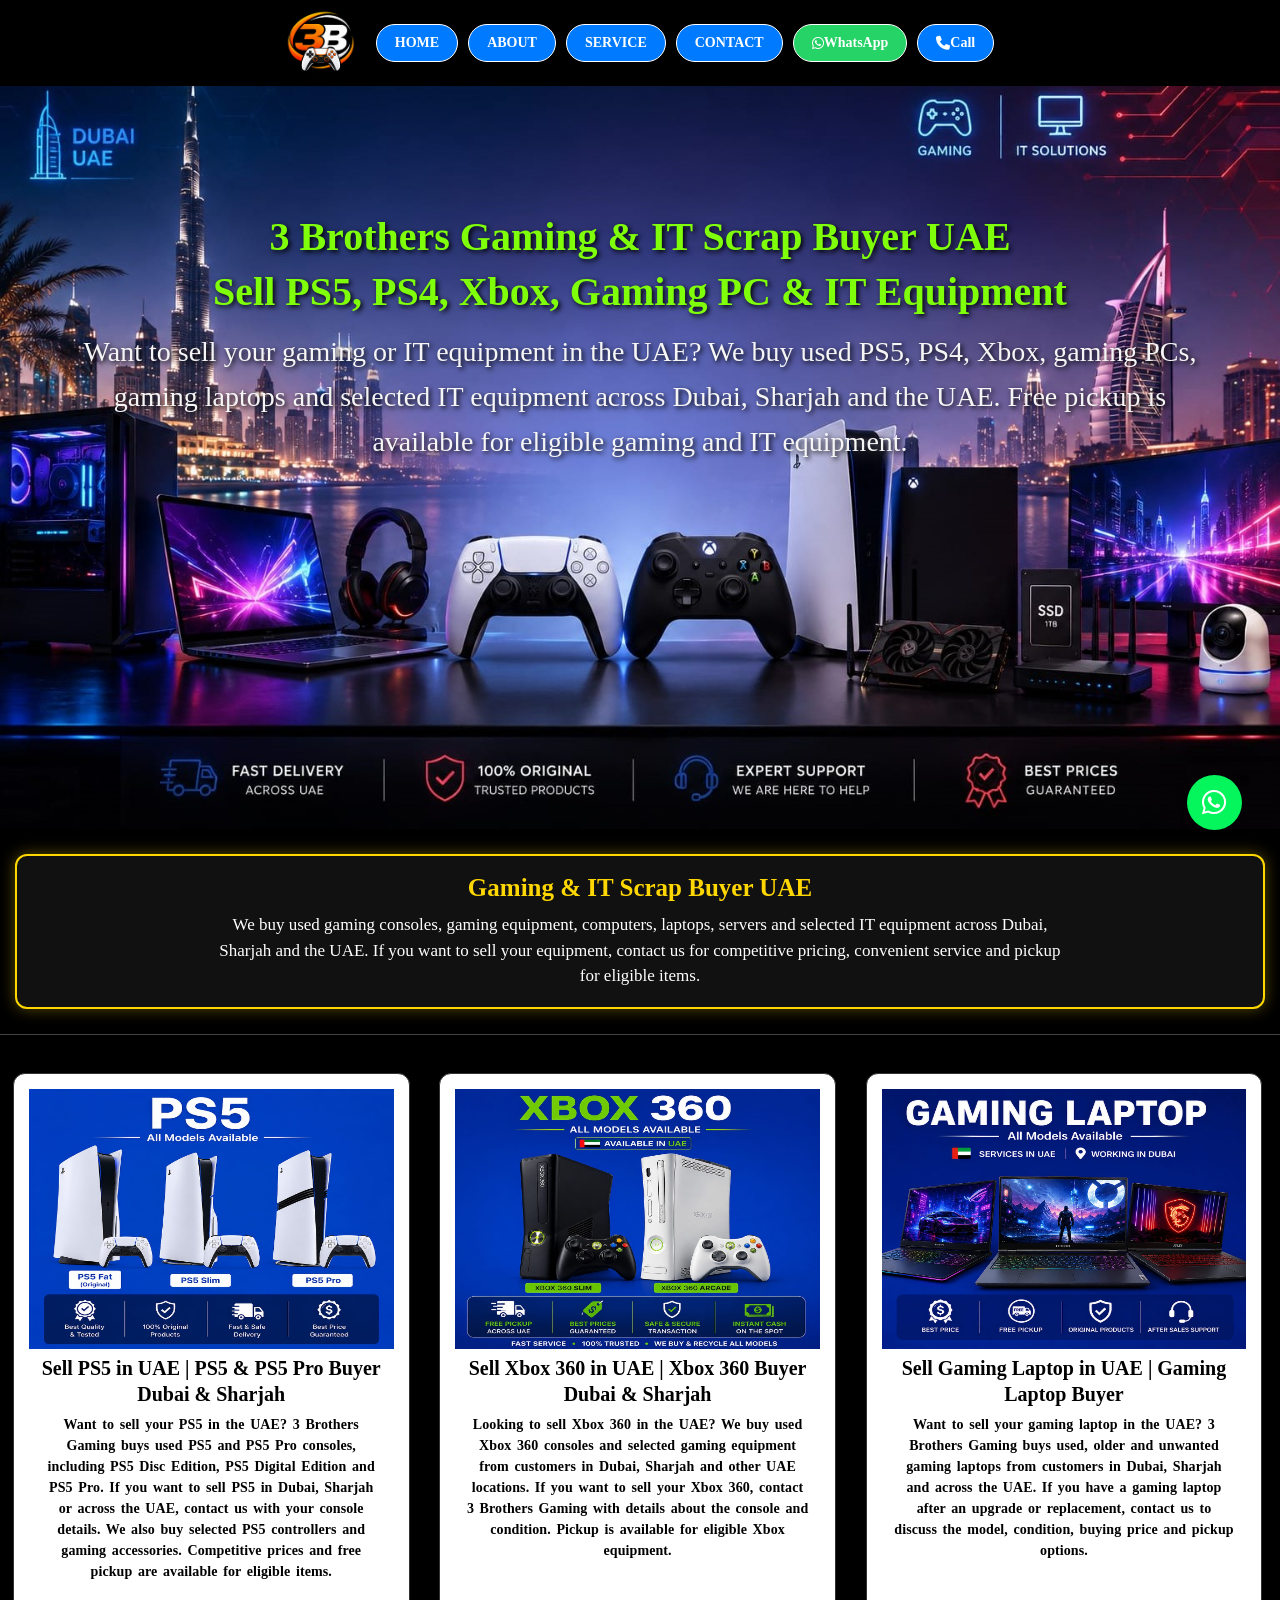
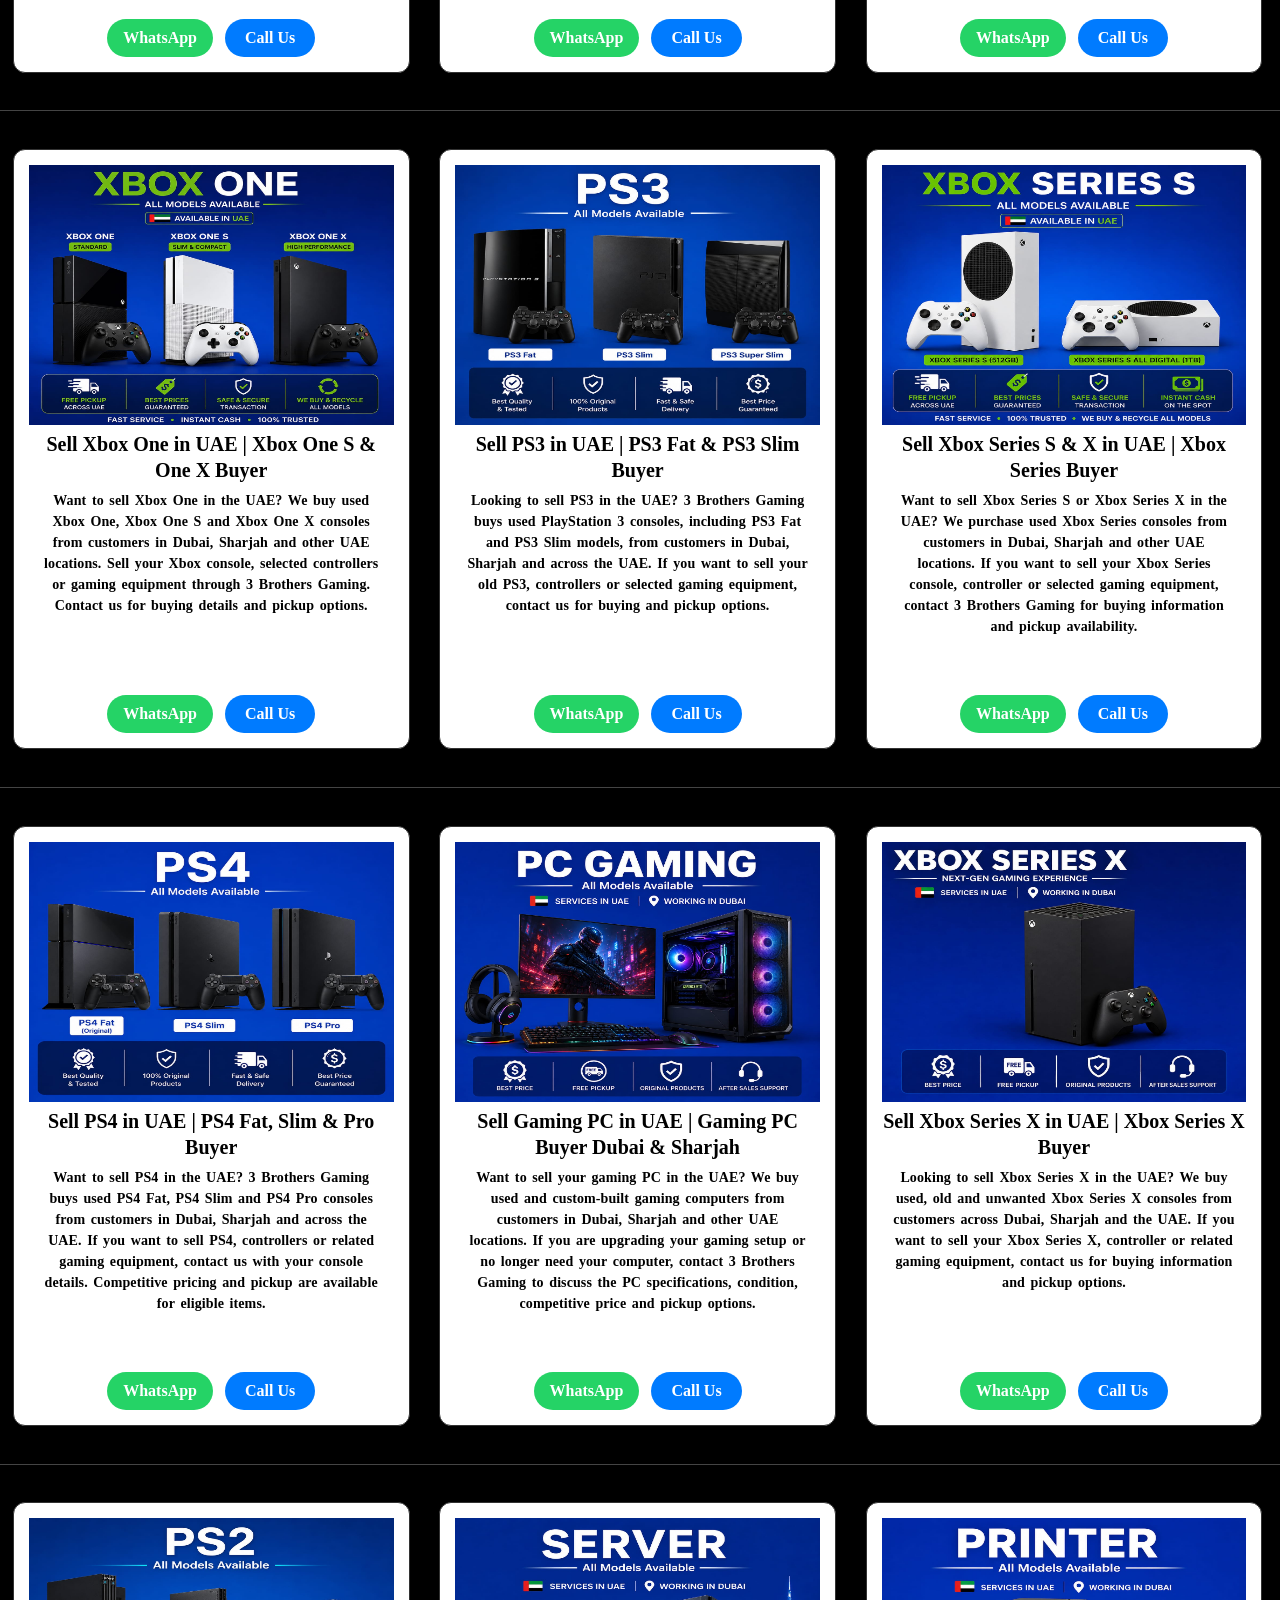
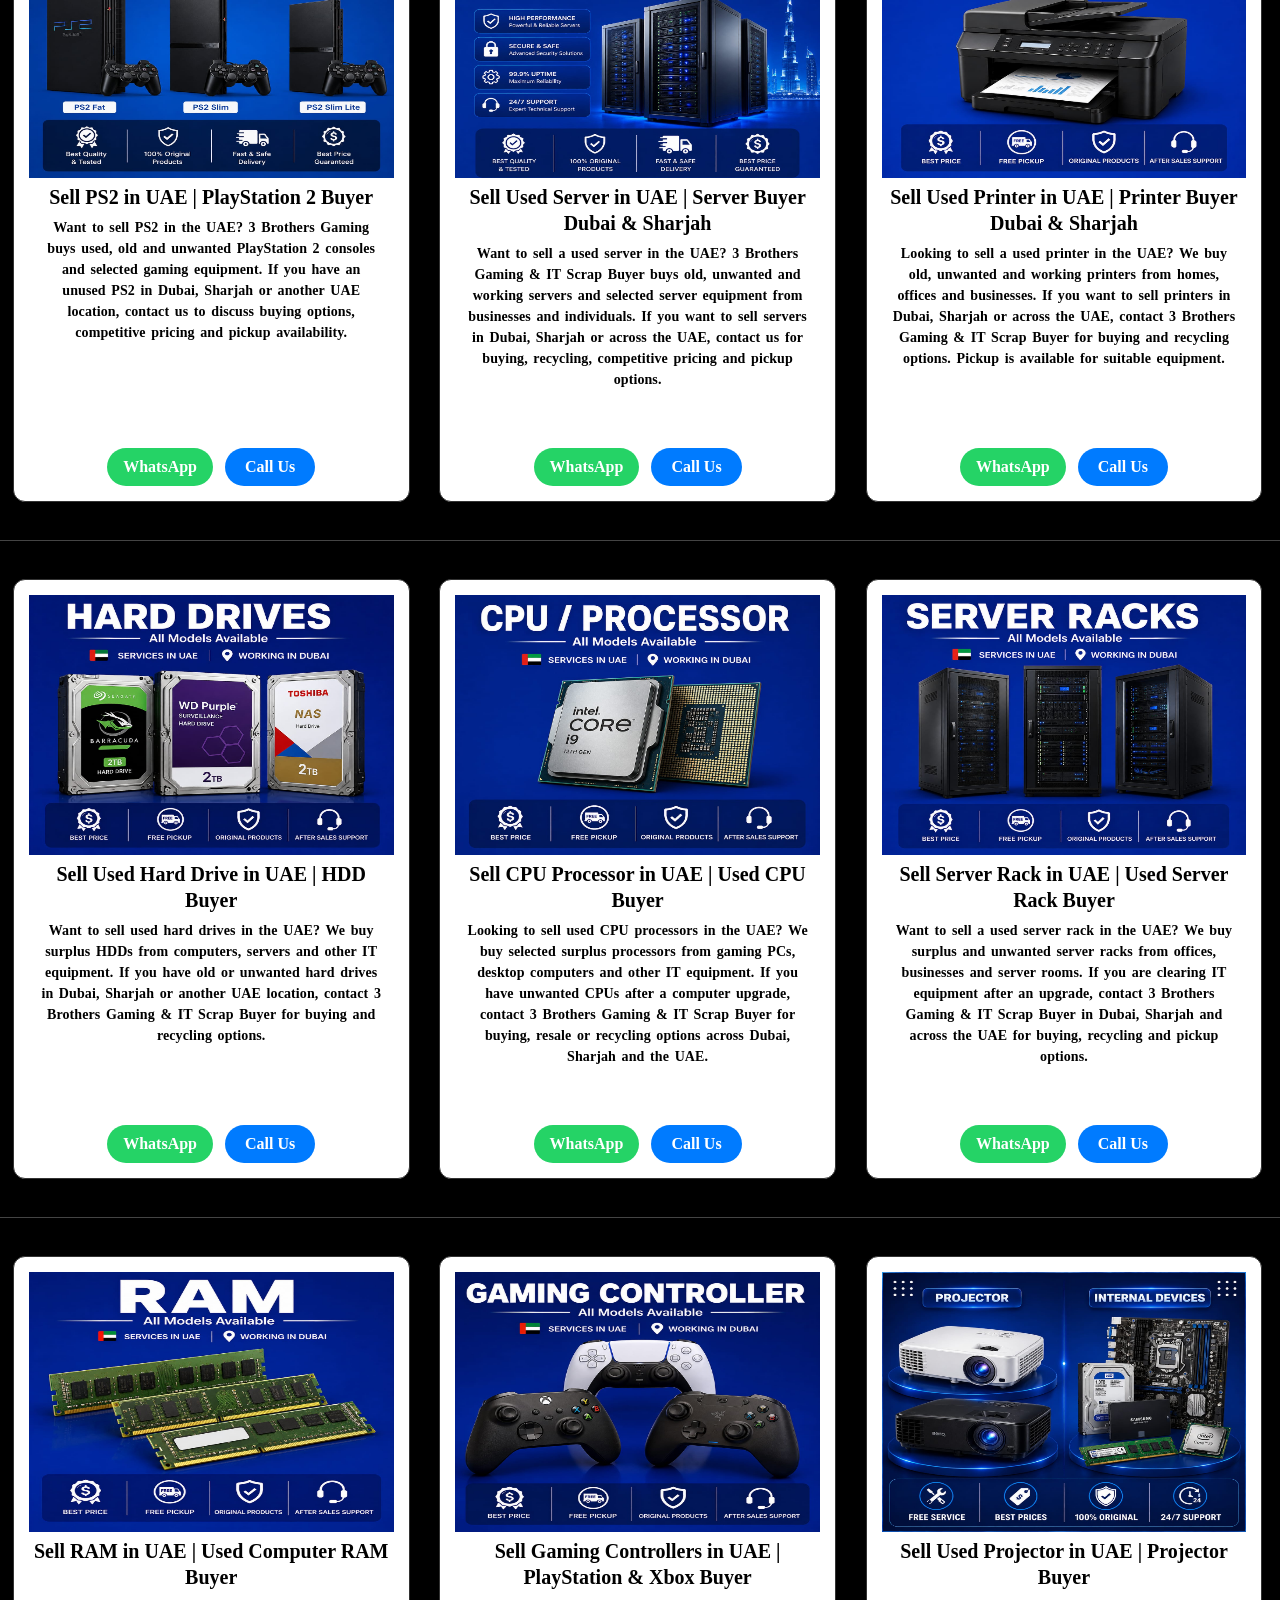
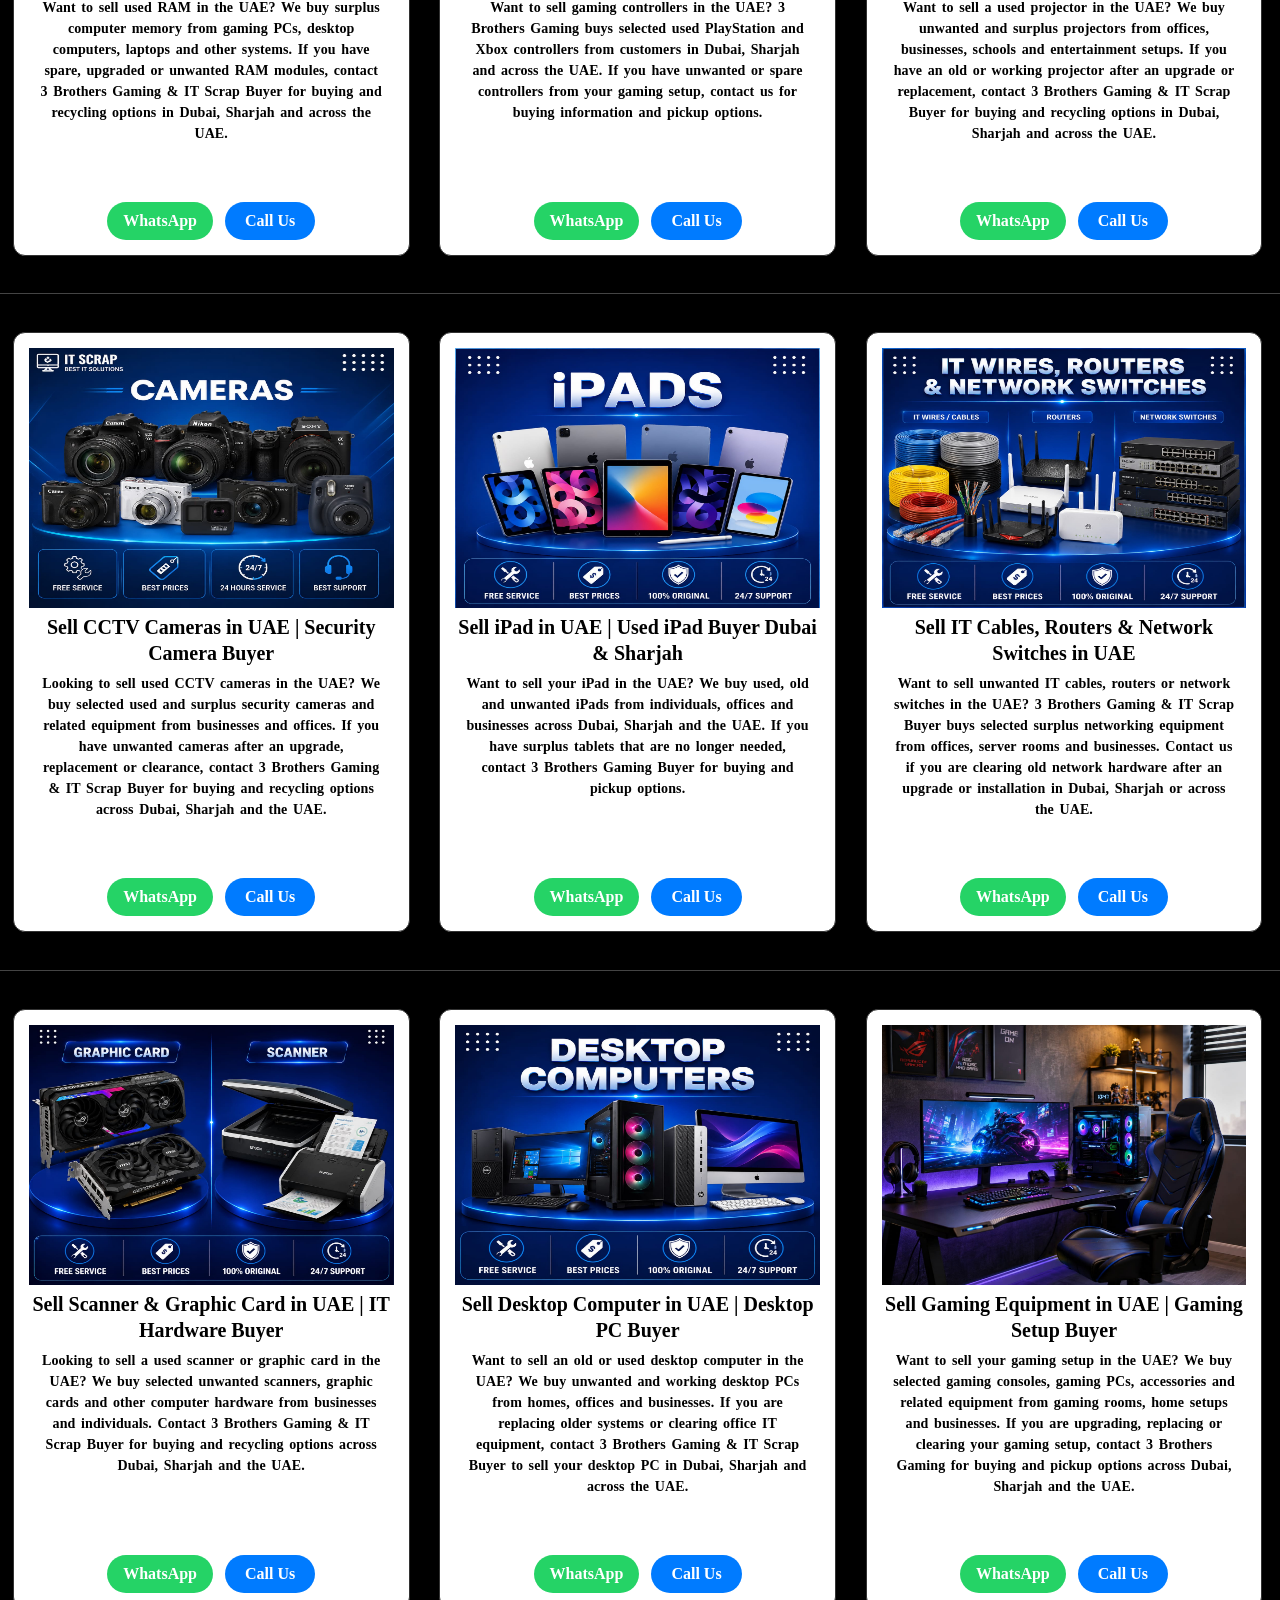
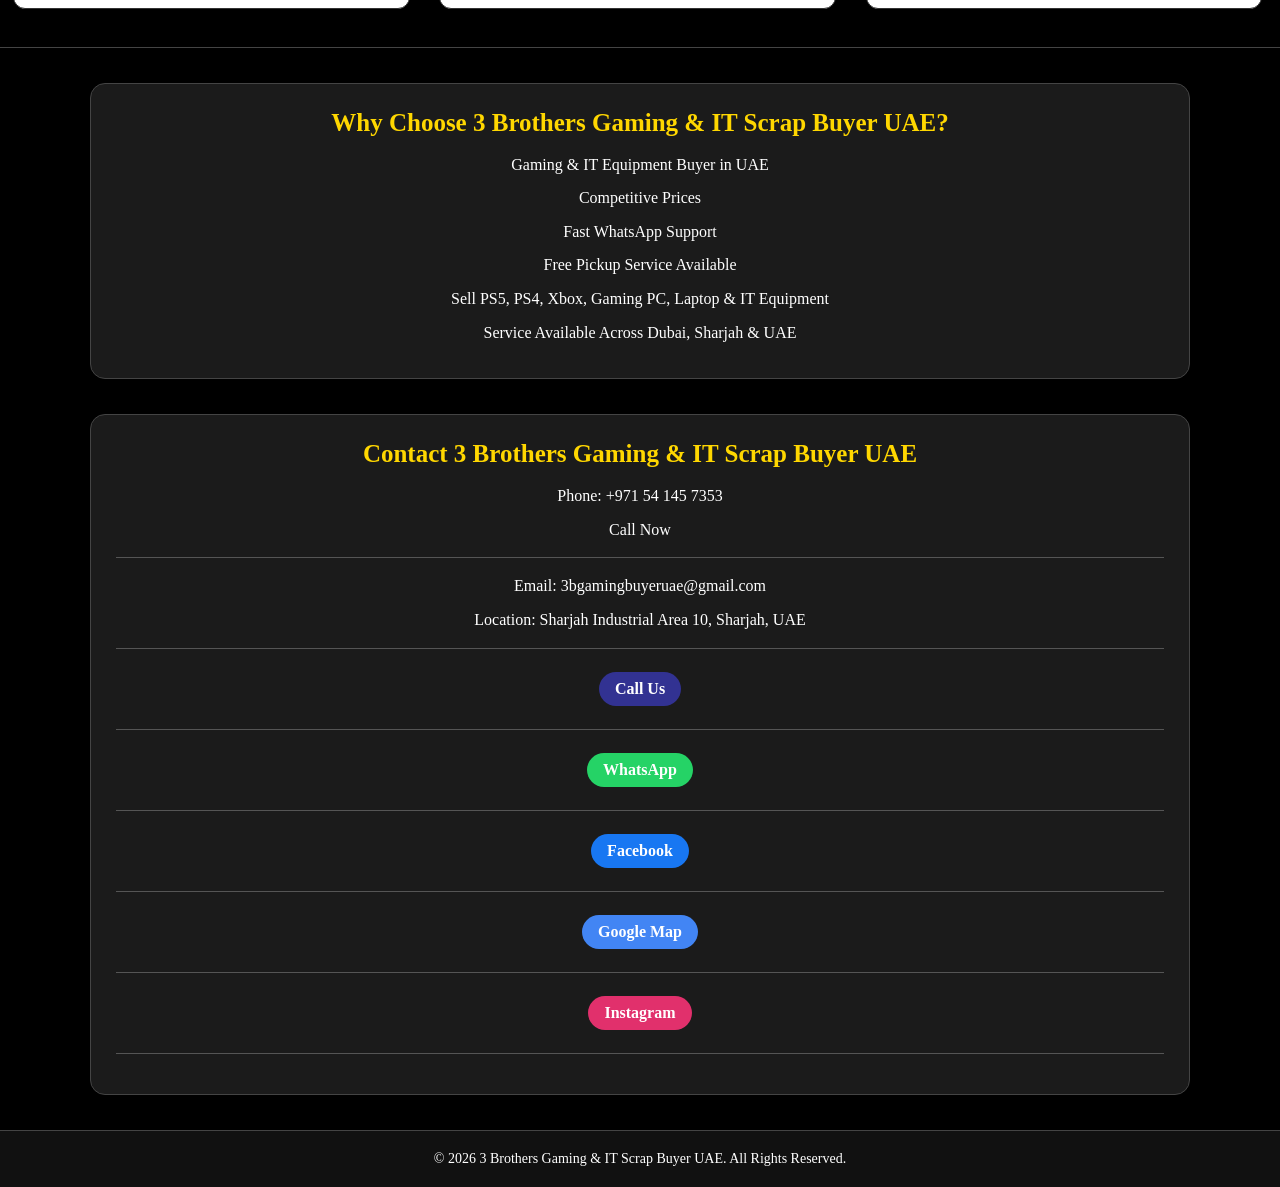
<file: index.html>
<!DOCTYPE html>
<html lang="en">
<head>

    <meta charset="UTF-8">

    <meta name="viewport" content="width=device-width, initial-scale=1.0">

    <title>Gaming & IT Scrap Buyer UAE | Sell PS5, PS4, Xbox, PCs & Servers</title>

    <meta name="description"
          content="3 Brothers Gaming & IT Scrap Buyer UAE buys used PS5, PS4, Xbox, gaming PCs, laptops, servers, printers and selected IT equipment. Sell your gaming and IT equipment in Dubai, Sharjah and across the UAE. Free pickup available for eligible items.">

    <meta name="robots" content="index, follow">

    <link rel="canonical" href="https://3bgamingbuyeruae.com/">

    <meta property="og:title"
          content="Gaming & IT Scrap Buyer UAE | Sell PS5, PS4, Xbox & IT Equipment">

    <meta property="og:description"
          content="Sell PS5, PS4, Xbox, gaming PCs, laptops, servers and selected IT equipment to 3 Brothers Gaming across Dubai, Sharjah and the UAE.">

    <meta property="og:type" content="website">

    <meta property="og:url"
          content="https://3bgamingbuyeruae.com/">

    <meta property="og:image"
          content="https://3bgamingbuyeruae.com/hero..jpeg">

    <link rel="icon" type="image/jpeg" href="3B.jpeg">

    <link rel="stylesheet" href="style.css">

    <link rel="stylesheet"
          href="https://cdnjs.cloudflare.com/ajax/libs/font-awesome/6.5.2/css/all.min.css">


    <!-- Google Analytics + Google Ads -->
    <script async src="https://www.googletagmanager.com/gtag/js?id=G-KP7VXW81Z7"></script>

    <script>
        window.dataLayer = window.dataLayer || [];

        function gtag(){
            dataLayer.push(arguments);
        }

        gtag('js', new Date());

        gtag('config', 'G-KP7VXW81Z7');
        gtag('config', 'AW-18471118435');
    </script>


    <!-- Google Ads: WhatsApp Lead Conversion -->
    <script>
        function gtag_report_conversion(url) {

            var callback = function () {

                if (typeof(url) != 'undefined') {
                    window.location.href = url;
                }

            };

            gtag('event', 'conversion', {
                'send_to': 'AW-18471118435/VXthCIWHnIYdEOPM2-dE',
                'event_callback': callback
            });

            return false;
        }
    </script>

</head>


<body>


<!-- =========================================
     PROFESSIONAL HEADER
     ========================================= -->

<header class="site-header">

    <div class="header-logo">

        <a href="#HOME">

            <img src="3B.jpeg"
                 alt="3 Brothers Gaming & IT Scrap Buyer UAE">

        </a>

    </div>


    <nav class="main-nav">

        <a href="#HOME">HOME</a>

        <a href="#ABOUT">ABOUT</a>

        <a href="#SERVICE">SERVICE</a>

        <a href="#CONTACT">CONTACT</a>

        <a href="https://wa.me/971541457353"
           class="header-whatsapp"
           target="_blank"
           rel="noopener"
           onclick="return gtag_report_conversion(this.href);">

            <i class="fab fa-whatsapp"></i>
            WhatsApp

        </a>

        <a href="tel:+971541457353"
           class="header-call">

            <i class="fas fa-phone"></i>
            Call

        </a>

    </nav>

</header>



<!-- =========================================
     HERO
     ========================================= -->

<div class="hero-image">

    <img src="hero..jpeg"
         class="hero-img"
         alt="3 Brothers Gaming & IT Scrap Buyer UAE">

    <div class="hero-text">

        <h2>
            3 Brothers Gaming & IT Scrap Buyer UAE
        </h2>

        <h2>
            Sell PS5, PS4, Xbox, Gaming PC & IT Equipment
        </h2>

        <p class="aa">
            Want to sell your gaming or IT equipment in the UAE?
            We buy used PS5, PS4, Xbox, gaming PCs, gaming laptops
            and selected IT equipment across Dubai, Sharjah and the UAE.
            Free pickup is available for eligible gaming and IT equipment.
        </p>

    </div>

</div>



<!-- =========================================
     HOME
     ========================================= -->

<section id="HOME">

    <h1>
        Gaming & IT Scrap Buyer UAE | Sell Your Used Equipment
    </h1>

    <p class="a">
        Sell PS5, PS4, Xbox, Gaming PCs, Laptops & IT Equipment
    </p>

    <p class="b">
        3 Brothers Gaming buys used and unwanted gaming consoles
        and IT equipment including PS5, PS4, Xbox, gaming PCs,
        gaming laptops, controllers and accessories. We also buy
        selected IT equipment and IT scrap including computers,
        servers, printers and other unwanted hardware.
        If you want to sell your gaming or IT equipment in Dubai,
        Sharjah or across the UAE, contact us for buying options,
        competitive prices and pickup availability.
    </p>

</section>



<!-- =========================================
     ABOUT
     ========================================= -->

<section id="ABOUT">

    <h1>
        About 3 Brothers Gaming & IT Scrap Buyer UAE
    </h1>

    <p class="a">
        Gaming Console & IT Equipment Buyer in UAE
    </p>

    <p class="b">
        3 Brothers Gaming & IT Scrap Buyer UAE specializes
        in buying used, old and unwanted PlayStation consoles,
        Xbox consoles, gaming PCs, gaming laptops, controllers
        and selected IT equipment. Whether you want to sell a
        PS5, PS4, Xbox, gaming computer, server, printer or
        other IT hardware, we provide a convenient buying service
        for customers and businesses across Dubai, Sharjah and
        the UAE. Free pickup is available for eligible items.
    </p>

    <a href="#HOME">
        Back to Menu
    </a>

</section>



<!-- =========================================
     SERVICE
     ========================================= -->

<section id="SERVICE">

    <h1>
        Sell Gaming & IT Equipment in UAE
    </h1>

    <p class="a">
        Sell PS5, PS4, Xbox, Gaming PC, Laptop & IT Equipment
    </p>

    <p class="b">
        Want to sell your gaming console, computer or IT equipment?
        We buy selected used gaming and IT products across Dubai,
        Sharjah and the UAE. Our buying service includes PlayStation,
        Xbox, gaming PCs, gaming laptops, controllers, servers,
        printers, hard drives, RAM, CPUs and selected networking
        equipment. Contact us with your item details to discuss
        buying options, competitive pricing and pickup.
    </p>

    <a href="#HOME">
        Back to Menu
    </a>

</section>



<!-- =========================================
     CONTACT
     ========================================= -->

<section id="CONTACT">

    <h1>
        Contact Gaming & IT Scrap Buyer in UAE
    </h1>

    <p class="a">
        Sell PS5, PS4, Xbox, Gaming PC & IT Equipment
    </p>

    <p class="b">

        Want to sell a PS5, PS4, Xbox, gaming PC,
        gaming laptop, server, printer or other selected
        IT equipment in the UAE? Contact 3 Brothers Gaming
        & IT Scrap Buyer for buying information, competitive
        prices and pickup options. We serve customers across
        Sharjah, Dubai and the UAE.

    </p>


    <hr>

    <p>
        Phone:
        <a href="tel:+971541457353">
            +971 54 145 7353
        </a>
    </p>


    <hr>

    <p>
        Email:
        <a href="mailto:3bgamingbuyeruae@gmail.com">
            3bgamingbuyeruae@gmail.com
        </a>
    </p>


    <hr>

    <p>
        WhatsApp:
        <a href="https://wa.me/971541457353"
           target="_blank"
           rel="noopener"
           onclick="return gtag_report_conversion(this.href);">
            +971 54 145 7353
        </a>
    </p>


    <hr>

    <p>
        Location:
        Sharjah Industrial Area 10, Sharjah, UAE
    </p>


    <hr>

    <p>
        Map:
        <a href="https://www.google.com/maps/search/?api=1&query=Sharjah+Industrial+Area+10+Sharjah+UAE"
           target="_blank"
           rel="noopener">
            Sharjah Industrial Area 10, Sharjah, UAE
        </a>
    </p>


    <p class="b">
        3 Brothers Gaming & IT Scrap Buyer UAE provides
        gaming console buying and IT equipment buying services.
        Contact us when you want to sell PS5, PS4, Xbox,
        gaming PCs, computers, servers, printers or other
        unwanted equipment across Dubai, Sharjah and the UAE.
    </p>


    <a href="#HOME">
        Back to Menu
    </a>

</section>



<!-- =========================================
     PROFESSIONAL INTRO
     ========================================= -->

<section class="professional-intro">

    <h2>
        Gaming & IT Scrap Buyer UAE
    </h2>

    <p>
        We buy used gaming consoles, gaming equipment,
        computers, laptops, servers and selected IT equipment
        across Dubai, Sharjah and the UAE. If you want to sell
        your equipment, contact us for competitive pricing,
        convenient service and pickup for eligible items.
    </p>

</section>


<hr class="product-divider">



<!-- =========================================
     PS5
     ========================================= -->

<div class="product-card">

    <div class="image-box">

        <img src="PS5+pro.jpeg"
             alt="Sell PS5 and PS5 Pro Buyer in UAE">

    </div>

    <h3>
        Sell PS5 in UAE | PS5 & PS5 Pro Buyer Dubai & Sharjah
    </h3>

    <p class="c">
        Want to sell your PS5 in the UAE?
        3 Brothers Gaming buys used PS5 and PS5 Pro consoles,
        including PS5 Disc Edition, PS5 Digital Edition and
        PS5 Pro. If you want to sell PS5 in Dubai, Sharjah or
        across the UAE, contact us with your console details.
        We also buy selected PS5 controllers and gaming
        accessories. Competitive prices and free pickup are
        available for eligible items.
    </p>

    <div class="buttons">

        <a href="https://wa.me/971541457353"
           class="whatsapp-btn"
           onclick="return gtag_report_conversion(this.href);">
            WhatsApp
        </a>

        <a href="tel:+971541457353"
           class="call-btn">
            Call Us
        </a>

    </div>

</div>



<!-- =========================================
     XBOX 360
     ========================================= -->

<div class="product-card">

    <div class="image-box">

        <img src="Xbox360+.jpeg"
             alt="Sell Xbox 360 Buyer in UAE">

    </div>

    <h3>
        Sell Xbox 360 in UAE | Xbox 360 Buyer Dubai & Sharjah
    </h3>

    <p class="c">
        Looking to sell Xbox 360 in the UAE?
        We buy used Xbox 360 consoles and selected gaming
        equipment from customers in Dubai, Sharjah and
        other UAE locations. If you want to sell your Xbox 360,
        contact 3 Brothers Gaming with details about the console
        and condition. Pickup is available for eligible Xbox
        equipment.
    </p>

    <div class="buttons">

        <a href="https://wa.me/971541457353"
           class="whatsapp-btn"
           onclick="return gtag_report_conversion(this.href);">
            WhatsApp
        </a>

        <a href="tel:+971541457353"
           class="call-btn">
            Call Us
        </a>

    </div>

</div>



<!-- =========================================
     GAMING LAPTOP
     ========================================= -->

<div class="product-card">

    <div class="image-box">

        <img src="Gaming laptop.jpeg"
             alt="Sell Gaming Laptop Buyer in UAE">

    </div>

    <h3>
        Sell Gaming Laptop in UAE | Gaming Laptop Buyer
    </h3>

    <p class="c">
        Want to sell your gaming laptop in the UAE?
        3 Brothers Gaming buys used, older and unwanted
        gaming laptops from customers in Dubai, Sharjah
        and across the UAE. If you have a gaming laptop
        after an upgrade or replacement, contact us to
        discuss the model, condition, buying price and
        pickup options.
    </p>

    <div class="buttons">

        <a href="https://wa.me/971541457353"
           class="whatsapp-btn"
           onclick="return gtag_report_conversion(this.href);">
            WhatsApp
        </a>

        <a href="tel:+971541457353"
           class="call-btn">
            Call Us
        </a>

    </div>

</div>



<hr class="product-divider">



<!-- =========================================
     XBOX ONE
     ========================================= -->

<div class="product-card">

    <div class="image-box">

        <img src="Xbox1.jpeg"
             alt="Sell Xbox One S Xbox One X Buyer in UAE">

    </div>

    <h3>
        Sell Xbox One in UAE | Xbox One S & One X Buyer
    </h3>

    <p class="c">
        Want to sell Xbox One in the UAE?
        We buy used Xbox One, Xbox One S and Xbox One X
        consoles from customers in Dubai, Sharjah and
        other UAE locations. Sell your Xbox console,
        selected controllers or gaming equipment through
        3 Brothers Gaming. Contact us for buying details
        and pickup options.
    </p>

    <div class="buttons">

        <a href="https://wa.me/971541457353"
           class="whatsapp-btn"
           onclick="return gtag_report_conversion(this.href);">
            WhatsApp
        </a>

        <a href="tel:+971541457353"
           class="call-btn">
            Call Us
        </a>

    </div>

</div>



<!-- =========================================
     PS3
     ========================================= -->

<div class="product-card">

    <div class="image-box">

        <img src="PS3+silm.jpeg"
             alt="Sell PS3 Fat and PS3 Slim Buyer in UAE">

    </div>

    <h3>
        Sell PS3 in UAE | PS3 Fat & PS3 Slim Buyer
    </h3>

    <p class="c">
        Looking to sell PS3 in the UAE?
        3 Brothers Gaming buys used PlayStation 3 consoles,
        including PS3 Fat and PS3 Slim models, from customers
        in Dubai, Sharjah and across the UAE. If you want to
        sell your old PS3, controllers or selected gaming
        equipment, contact us for buying and pickup options.
    </p>

    <div class="buttons">

        <a href="https://wa.me/971541457353"
           class="whatsapp-btn"
           onclick="return gtag_report_conversion(this.href);">
            WhatsApp
        </a>

        <a href="tel:+971541457353"
           class="call-btn">
            Call Us
        </a>

    </div>

</div>



<!-- =========================================
     XBOX SERIES
     ========================================= -->

<div class="product-card">

    <div class="image-box">

        <img src="Xbox+s.jpeg"
             alt="Sell Xbox Series S and Series X Buyer in UAE">

    </div>

    <h3>
        Sell Xbox Series S & X in UAE | Xbox Series Buyer
    </h3>

    <p class="c">
        Want to sell Xbox Series S or Xbox Series X in the UAE?
        We purchase used Xbox Series consoles from customers
        in Dubai, Sharjah and other UAE locations. If you want
        to sell your Xbox Series console, controller or selected
        gaming equipment, contact 3 Brothers Gaming for buying
        information and pickup availability.
    </p>

    <div class="buttons">

        <a href="https://wa.me/971541457353"
           class="whatsapp-btn"
           onclick="return gtag_report_conversion(this.href);">
            WhatsApp
        </a>

        <a href="tel:+971541457353"
           class="call-btn">
            Call Us
        </a>

    </div>

</div>



<hr class="product-divider">



<!-- =========================================
     PS4
     ========================================= -->

<div class="product-card">

    <div class="image-box">

        <img src="PS4+pro.jpeg"
             alt="Sell PS4 Fat Slim and Pro Buyer in UAE">

    </div>

    <h3>
        Sell PS4 in UAE | PS4 Fat, Slim & Pro Buyer
    </h3>

    <p class="c">
        Want to sell PS4 in the UAE?
        3 Brothers Gaming buys used PS4 Fat, PS4 Slim and
        PS4 Pro consoles from customers in Dubai, Sharjah
        and across the UAE. If you want to sell PS4, controllers
        or related gaming equipment, contact us with your
        console details. Competitive pricing and pickup are
        available for eligible items.
    </p>

    <div class="buttons">

        <a href="https://wa.me/971541457353"
           class="whatsapp-btn"
           onclick="return gtag_report_conversion(this.href);">
            WhatsApp
        </a>

        <a href="tel:+971541457353"
           class="call-btn">
            Call Us
        </a>

    </div>

</div>



<!-- =========================================
     GAMING PC
     ========================================= -->

<div class="product-card">

    <div class="image-box">

        <img src="PC gaming.jpeg"
             alt="Sell Gaming PC Buyer in UAE">

    </div>

    <h3>
        Sell Gaming PC in UAE | Gaming PC Buyer Dubai & Sharjah
    </h3>

    <p class="c">
        Want to sell your gaming PC in the UAE?
        We buy used and custom-built gaming computers
        from customers in Dubai, Sharjah and other UAE
        locations. If you are upgrading your gaming setup
        or no longer need your computer, contact 3 Brothers
        Gaming to discuss the PC specifications, condition,
        competitive price and pickup options.
    </p>

    <div class="buttons">

        <a href="https://wa.me/971541457353"
           class="whatsapp-btn"
           onclick="return gtag_report_conversion(this.href);">
            WhatsApp
        </a>

        <a href="tel:+971541457353"
           class="call-btn">
            Call Us
        </a>

    </div>

</div>



<!-- =========================================
     XBOX X
     ========================================= -->

<div class="product-card">

    <div class="image-box">

        <img src="XBOX X.jpeg"
             alt="Sell Xbox Series X Buyer in UAE">

    </div>

    <h3>
        Sell Xbox Series X in UAE | Xbox Series X Buyer
    </h3>

    <p class="c">
        Looking to sell Xbox Series X in the UAE?
        We buy used, old and unwanted Xbox Series X
        consoles from customers across Dubai, Sharjah
        and the UAE. If you want to sell your Xbox Series X,
        controller or related gaming equipment, contact us
        for buying information and pickup options.
    </p>

    <div class="buttons">

        <a href="https://wa.me/971541457353"
           class="whatsapp-btn"
           onclick="return gtag_report_conversion(this.href);">
            WhatsApp
        </a>

        <a href="tel:+971541457353"
           class="call-btn">
            Call Us
        </a>

    </div>

</div>



<hr class="product-divider">



<!-- =========================================
     PS2
     ========================================= -->

<div class="product-card">

    <div class="image-box">

        <img src="ps2+pro.jpeg"
             alt="Sell PS2 PlayStation 2 Buyer in UAE">

    </div>

    <h3>
        Sell PS2 in UAE | PlayStation 2 Buyer
    </h3>

    <p class="c">
        Want to sell PS2 in the UAE?
        3 Brothers Gaming buys used, old and unwanted
        PlayStation 2 consoles and selected gaming equipment.
        If you have an unused PS2 in Dubai, Sharjah or another
        UAE location, contact us to discuss buying options,
        competitive pricing and pickup availability.
    </p>

    <div class="buttons">

        <a href="https://wa.me/971541457353"
           class="whatsapp-btn"
           onclick="return gtag_report_conversion(this.href);">
            WhatsApp
        </a>

        <a href="tel:+971541457353"
           class="call-btn">
            Call Us
        </a>

    </div>

</div>



<!-- =========================================
     SERVER
     ========================================= -->

<div class="product-card">

    <div class="image-box">

        <img src="Server.jpeg"
             alt="Sell Used Server Buyer in UAE">

    </div>

    <h3>
        Sell Used Server in UAE | Server Buyer Dubai & Sharjah
    </h3>

    <p class="c">
        Want to sell a used server in the UAE?
        3 Brothers Gaming & IT Scrap Buyer buys old,
        unwanted and working servers and selected server
        equipment from businesses and individuals.
        If you want to sell servers in Dubai, Sharjah or
        across the UAE, contact us for buying, recycling,
        competitive pricing and pickup options.
    </p>

    <div class="buttons">

        <a href="https://wa.me/971541457353"
           class="whatsapp-btn"
           onclick="return gtag_report_conversion(this.href);">
            WhatsApp
        </a>

        <a href="tel:+971541457353"
           class="call-btn">
            Call Us
        </a>

    </div>

</div>



<!-- =========================================
     PRINTER
     ========================================= -->

<div class="product-card">

    <div class="image-box">

        <img src="Printer.jpeg"
             alt="Sell Used Printer Buyer in UAE">

    </div>

    <h3>
        Sell Used Printer in UAE | Printer Buyer Dubai & Sharjah
    </h3>

    <p class="c">
        Looking to sell a used printer in the UAE?
        We buy old, unwanted and working printers from
        homes, offices and businesses. If you want to sell
        printers in Dubai, Sharjah or across the UAE,
        contact 3 Brothers Gaming & IT Scrap Buyer for
        buying and recycling options. Pickup is available
        for suitable equipment.
    </p>

    <div class="buttons">

        <a href="https://wa.me/971541457353"
           class="whatsapp-btn"
           onclick="return gtag_report_conversion(this.href);">
            WhatsApp
        </a>

        <a href="tel:+971541457353"
           class="call-btn">
            Call Us
        </a>

    </div>

</div>



<hr class="product-divider">



<!-- =========================================
     HARD DRIVES
     ========================================= -->

<div class="product-card">

    <div class="image-box">

        <img src="Hard drives.jpeg"
             alt="Sell Used Hard Drive HDD Buyer in UAE">

    </div>

    <h3>
        Sell Used Hard Drive in UAE | HDD Buyer
    </h3>

    <p class="c">
        Want to sell used hard drives in the UAE?
        We buy surplus HDDs from computers, servers
        and other IT equipment. If you have old or
        unwanted hard drives in Dubai, Sharjah or
        another UAE location, contact 3 Brothers Gaming
        & IT Scrap Buyer for buying and recycling options.
    </p>

    <div class="buttons">

        <a href="https://wa.me/971541457353"
           class="whatsapp-btn"
           onclick="return gtag_report_conversion(this.href);">
            WhatsApp
        </a>

        <a href="tel:+971541457353"
           class="call-btn">
            Call Us
        </a>

    </div>

</div>



<!-- =========================================
     CPU
     ========================================= -->

<div class="product-card">

    <div class="image-box">

        <img src="CPU processor.jpeg"
             alt="Sell CPU Processor Buyer in UAE">

    </div>

    <h3>
        Sell CPU Processor in UAE | Used CPU Buyer
    </h3>

    <p class="c">
        Looking to sell used CPU processors in the UAE?
        We buy selected surplus processors from gaming PCs,
        desktop computers and other IT equipment. If you
        have unwanted CPUs after a computer upgrade,
        contact 3 Brothers Gaming & IT Scrap Buyer for
        buying, resale or recycling options across Dubai,
        Sharjah and the UAE.
    </p>

    <div class="buttons">

        <a href="https://wa.me/971541457353"
           class="whatsapp-btn"
           onclick="return gtag_report_conversion(this.href);">
            WhatsApp
        </a>

        <a href="tel:+971541457353"
           class="call-btn">
            Call Us
        </a>

    </div>

</div>



<!-- =========================================
     SERVER RACK
     ========================================= -->

<div class="product-card">

    <div class="image-box">

        <img src="Server Rack.jpeg"
             alt="Sell Used Server Rack Buyer in UAE">

    </div>

    <h3>
        Sell Server Rack in UAE | Used Server Rack Buyer
    </h3>

    <p class="c">
        Want to sell a used server rack in the UAE?
        We buy surplus and unwanted server racks from
        offices, businesses and server rooms. If you are
        clearing IT equipment after an upgrade, contact
        3 Brothers Gaming & IT Scrap Buyer in Dubai,
        Sharjah and across the UAE for buying, recycling
        and pickup options.
    </p>

    <div class="buttons">

        <a href="https://wa.me/971541457353"
           class="whatsapp-btn"
           onclick="return gtag_report_conversion(this.href);">
            WhatsApp
        </a>

        <a href="tel:+971541457353"
           class="call-btn">
            Call Us
        </a>

    </div>

</div>



<hr class="product-divider">



<!-- =========================================
     RAM
     ========================================= -->

<div class="product-card">

    <div class="image-box">

        <img src="RAM.jpeg"
             alt="Sell Computer RAM Buyer in UAE">

    </div>

    <h3>
        Sell RAM in UAE | Used Computer RAM Buyer
    </h3>

    <p class="c">
        Want to sell used RAM in the UAE?
        We buy surplus computer memory from gaming PCs,
        desktop computers, laptops and other systems.
        If you have spare, upgraded or unwanted RAM modules,
        contact 3 Brothers Gaming & IT Scrap Buyer for
        buying and recycling options in Dubai, Sharjah
        and across the UAE.
    </p>

    <div class="buttons">

        <a href="https://wa.me/971541457353"
           class="whatsapp-btn"
           onclick="return gtag_report_conversion(this.href);">
            WhatsApp
        </a>

        <a href="tel:+971541457353"
           class="call-btn">
            Call Us
        </a>

    </div>

</div>



<!-- =========================================
     CONTROLLERS
     ========================================= -->

<div class="product-card">

    <div class="image-box">

        <img src="Controllers.jpeg"
             alt="Sell Gaming Controllers Buyer in UAE">

    </div>

    <h3>
        Sell Gaming Controllers in UAE | PlayStation & Xbox Buyer
    </h3>

    <p class="c">
        Want to sell gaming controllers in the UAE?
        3 Brothers Gaming buys selected used PlayStation
        and Xbox controllers from customers in Dubai,
        Sharjah and across the UAE. If you have unwanted
        or spare controllers from your gaming setup,
        contact us for buying information and pickup
        options.
    </p>

    <div class="buttons">

        <a href="https://wa.me/971541457353"
           class="whatsapp-btn"
           onclick="return gtag_report_conversion(this.href);">
            WhatsApp
        </a>

        <a href="tel:+971541457353"
           class="call-btn">
            Call Us
        </a>

    </div>

</div>



<!-- =========================================
     PROJECTOR
     ========================================= -->

<div class="product-card">

    <div class="image-box">

        <img src="projector.jpeg"
             alt="Sell Used Projector Buyer in UAE">

    </div>

    <h3>
        Sell Used Projector in UAE | Projector Buyer
    </h3>

    <p class="c">
        Want to sell a used projector in the UAE?
        We buy unwanted and surplus projectors from
        offices, businesses, schools and entertainment
        setups. If you have an old or working projector
        after an upgrade or replacement, contact 3 Brothers
        Gaming & IT Scrap Buyer for buying and recycling
        options in Dubai, Sharjah and across the UAE.
    </p>

    <div class="buttons">

        <a href="https://wa.me/971541457353"
           class="whatsapp-btn"
           onclick="return gtag_report_conversion(this.href);">
            WhatsApp
        </a>

        <a href="tel:+971541457353"
           class="call-btn">
            Call Us
        </a>

    </div>

</div>



<hr class="product-divider">



<!-- =========================================
     CAMERA
     ========================================= -->

<div class="product-card">

    <div class="image-box">

        <img src="camera.jpeg"
             alt="Sell CCTV Camera Buyer in UAE">

    </div>

    <h3>
        Sell CCTV Cameras in UAE | Security Camera Buyer
    </h3>

    <p class="c">
        Looking to sell used CCTV cameras in the UAE?
        We buy selected used and surplus security cameras
        and related equipment from businesses and offices.
        If you have unwanted cameras after an upgrade,
        replacement or clearance, contact 3 Brothers Gaming
        & IT Scrap Buyer for buying and recycling options
        across Dubai, Sharjah and the UAE.
    </p>

    <div class="buttons">

        <a href="https://wa.me/971541457353"
           class="whatsapp-btn"
           onclick="return gtag_report_conversion(this.href);">
            WhatsApp
        </a>

        <a href="tel:+971541457353"
           class="call-btn">
            Call Us
        </a>

    </div>

</div>



<!-- =========================================
     IPAD
     ========================================= -->

<div class="product-card">

    <div class="image-box">

        <img src="ipads.jpeg"
             alt="Sell iPad Buyer in UAE">

    </div>

    <h3>
        Sell iPad in UAE | Used iPad Buyer Dubai & Sharjah
    </h3>

    <p class="c">
        Want to sell your iPad in the UAE?
        We buy used, old and unwanted iPads from individuals,
        offices and businesses across Dubai, Sharjah and the UAE.
        If you have surplus tablets that are no longer needed,
        contact 3 Brothers Gaming Buyer for buying and pickup
        options.
    </p>

    <div class="buttons">

        <a href="https://wa.me/971541457353"
           class="whatsapp-btn"
           onclick="return gtag_report_conversion(this.href);">
            WhatsApp
        </a>

        <a href="tel:+971541457353"
           class="call-btn">
            Call Us
        </a>

    </div>

</div>



<!-- =========================================
     IT WIRES
     ========================================= -->

<div class="product-card">

    <div class="image-box">

        <img src="IT wires.jpeg"
             alt="Sell IT Cables Routers Network Switches UAE">

    </div>

    <h3>
        Sell IT Cables, Routers & Network Switches in UAE
    </h3>

    <p class="c">
        Want to sell unwanted IT cables, routers or network
        switches in the UAE? 3 Brothers Gaming & IT Scrap Buyer
        buys selected surplus networking equipment from offices,
        server rooms and businesses. Contact us if you are
        clearing old network hardware after an upgrade or
        installation in Dubai, Sharjah or across the UAE.
    </p>

    <div class="buttons">

        <a href="https://wa.me/971541457353"
           class="whatsapp-btn"
           onclick="return gtag_report_conversion(this.href);">
            WhatsApp
        </a>

        <a href="tel:+971541457353"
           class="call-btn">
            Call Us
        </a>

    </div>

</div>



<hr class="product-divider">



<!-- =========================================
     SCANNER
     ========================================= -->

<div class="product-card">

    <div class="image-box">

        <img src="scanner.jpeg"
             alt="Sell Scanner and Graphic Card Buyer in UAE">

    </div>

    <h3>
        Sell Scanner & Graphic Card in UAE | IT Hardware Buyer
    </h3>

    <p class="c">
        Looking to sell a used scanner or graphic card in
        the UAE? We buy selected unwanted scanners, graphic
        cards and other computer hardware from businesses
        and individuals. Contact 3 Brothers Gaming & IT Scrap
        Buyer for buying and recycling options across Dubai,
        Sharjah and the UAE.
    </p>

    <div class="buttons">

        <a href="https://wa.me/971541457353"
           class="whatsapp-btn"
           onclick="return gtag_report_conversion(this.href);">
            WhatsApp
        </a>

        <a href="tel:+971541457353"
           class="call-btn">
            Call Us
        </a>

    </div>

</div>



<!-- =========================================
     DESKTOP
     ========================================= -->

<div class="product-card">

    <div class="image-box">

        <img src="desktop.jpeg"
             alt="Sell Desktop Computer Buyer in UAE">

    </div>

    <h3>
        Sell Desktop Computer in UAE | Desktop PC Buyer
    </h3>

    <p class="c">
        Want to sell an old or used desktop computer in the UAE?
        We buy unwanted and working desktop PCs from homes,
        offices and businesses. If you are replacing older
        systems or clearing office IT equipment, contact
        3 Brothers Gaming & IT Scrap Buyer to sell your
        desktop PC in Dubai, Sharjah and across the UAE.
    </p>

    <div class="buttons">

        <a href="https://wa.me/971541457353"
           class="whatsapp-btn"
           onclick="return gtag_report_conversion(this.href);">
            WhatsApp
        </a>

        <a href="tel:+971541457353"
           class="call-btn">
            Call Us
        </a>

    </div>

</div>



<!-- =========================================
     GAMING ROOM
     ========================================= -->

<div class="product-card">

    <div class="image-box">

        <img src="Gaming room.jpeg"
             alt="Sell Gaming Room Equipment Buyer in UAE">

    </div>

    <h3>
        Sell Gaming Equipment in UAE | Gaming Setup Buyer
    </h3>

    <p class="c">
        Want to sell your gaming setup in the UAE?
        We buy selected gaming consoles, gaming PCs,
        accessories and related equipment from gaming
        rooms, home setups and businesses. If you are
        upgrading, replacing or clearing your gaming setup,
        contact 3 Brothers Gaming for buying and pickup
        options across Dubai, Sharjah and the UAE.
    </p>

    <div class="buttons">

        <a href="https://wa.me/971541457353"
           class="whatsapp-btn"
           onclick="return gtag_report_conversion(this.href);">
            WhatsApp
        </a>

        <a href="tel:+971541457353"
           class="call-btn">
            Call Us
        </a>

    </div>

</div>



<hr class="product-divider">



<!-- =========================================
     ABOUT / WHY CHOOSE
     ========================================= -->

<section class="about">

    <h2>
        Why Choose 3 Brothers Gaming & IT Scrap Buyer UAE?
    </h2>

    <p>
        Gaming & IT Equipment Buyer in UAE
    </p>

    <p>
        Competitive Prices
    </p>

    <p>
        Fast WhatsApp Support
    </p>

    <p>
        Free Pickup Service Available
    </p>

    <p>
        Sell PS5, PS4, Xbox, Gaming PC, Laptop & IT Equipment
    </p>

    <p>
        Service Available Across Dubai, Sharjah & UAE
    </p>

</section>



<!-- =========================================
     CONTACT BOX
     ========================================= -->

<section class="contact">

    <h2>
        Contact 3 Brothers Gaming & IT Scrap Buyer UAE
    </h2>

    <p>
        Phone: +971 54 145 7353
    </p>

    <p>
        Call Now
    </p>

    <hr>

    <p>
        Email: 3bgamingbuyeruae@gmail.com
    </p>

    <p>
        Location: Sharjah Industrial Area 10, Sharjah, UAE
    </p>

    <hr>

    <a href="tel:+971541457353"
       class="call-btn">

        Call Us

    </a>

    <hr>

    <a href="https://wa.me/971541457353"
       target="_blank"
       rel="noopener"
       onclick="return gtag_report_conversion(this.href);">

        WhatsApp

    </a>

    <hr>

    <a href="https://web.facebook.com/people/Gaming-consoles-UAE/61592826400570/"
       target="_blank"
       rel="noopener">

        Facebook

    </a>

    <hr>

    <a href="https://www.google.com/maps/search/?api=1&query=Sharjah+Industrial+Area+10+Sharjah+UAE"
       target="_blank"
       rel="noopener">

        Google Map

    </a>

    <hr>

    <a href="https://www.instagram.com/3bgamingbuyeruae/"
       target="_blank"
       rel="noopener">

        Instagram

    </a>

    <hr>

</section>



<!-- =========================================
     FLOATING WHATSAPP
     ========================================= -->

<div class="floating-buttons">

    <a href="https://wa.me/971541457353"
       aria-label="WhatsApp"
       onclick="return gtag_report_conversion(this.href);">

        <i class="fab fa-whatsapp"></i>

        <span class="wa-text">
            WhatsApp
        </span>

    </a>

</div>



<!-- =========================================
     FOOTER
     ========================================= -->

<footer>

    <p>
        © 2026 3 Brothers Gaming & IT Scrap Buyer UAE.
        All Rights Reserved.
    </p>

</footer>



<!-- =========================================
     FLOATING WHATSAPP SCRIPT
     ========================================= -->

<script>

document.addEventListener("DOMContentLoaded", function () {

    const whatsappButton =
        document.querySelector(".floating-buttons");

    if (!whatsappButton) return;

    const whatsappLink =
        whatsappButton.querySelector("a");

    if (!whatsappLink) return;

    whatsappButton.addEventListener("click", function (e) {

        if (!whatsappButton.classList.contains("open")) {

            e.preventDefault();

            whatsappButton.classList.add("open");

            return;

        }

        e.preventDefault();

        gtag_report_conversion(whatsappLink.href);

    });

});

</script>



<script src="script.js"></script>


</body>
</html>
</file>
<file: style.css>
html,
body{
   margin: 0;
   padding: 0;
   width: 100%;
   overflow-x: hidden;
   background-color: black;
}

/* =========================
   HERO SECTION
   ========================= */

.hero-image {
    position: relative;
    width: 100%;
    max-width: 1400px;
    margin: 0 auto;
    overflow: hidden;
}

/* Hero Picture */

.hero-img {
    width: 100%;
    height: auto;
    display: block;
    object-fit: cover;
}


/* =========================
   PROFESSIONAL HEADER
   ========================= */

.site-header{
    width:100%;
    
    display:flex;
    align-items:center;
    justify-content:center;
    gap:20px;
    padding:8px 15px;
    margin:0;
    box-sizing:border-box;
    background: black;
}


/* =========================
   HEADER LOGO
   ========================= */

.header-logo{
    flex-shrink:0;
    display:flex;
    align-items:center;
}

.header-logo a{
    display:block;
    margin: 0;
    padding:0;
}

.header-logo img{
    display:block;
    width:70px;
    height:70px;

    max-width:70px;
    max-height:70px;

    object-fit:contain;
}


/* =========================
   HEADER NAVIGATION
   ========================= */

.site-header .main-nav{
    position:static;

    width:auto;

    display:flex;
    justify-content:center;
    align-items:center;
    flex-wrap:wrap;

    gap:10px;

    margin:0;
    padding:0;

    box-sizing:border-box;
}


/* =========================
   HEADER BUTTONS
   ========================= */

.site-header .main-nav a{
    display:inline-flex;
    align-items:center;
    justify-content:center;

    padding:10px 18px;
    margin:0;

    color:white;
    background:#007bff;

    border:1px solid white;
    border-radius:50px;

    text-decoration:none;

    font-size:14px;
    font-weight:bold;
    line-height:1.1;

    white-space:nowrap;
}


/* Header WhatsApp */

.site-header .main-nav .header-whatsapp{
    background:#25D366;
}


/* Header Call */

.site-header .main-nav .header-call{
    background:#007bff;
}


/* =========================
   HERO TEXT
   ========================= */

.hero-text {
    position: absolute;

    left: 50%;
    top: 16%;

    transform: translateX(-50%);

    width: 90%;

    text-align: center;

    z-index: 5;

    color: rgb(128, 255, 10);

    text-shadow: 2px 2px 5px black;
}

.hero-text h2 {
    margin: 8px 0;
    font-size: 40px;
}

.hero-text .aa {
    margin-top: 15px;
    line-height: 1.6;
    color: whitesmoke;
    font-size: 28px;
}


/* =========================
   PROFESSIONAL INTRO
   ========================= */

.professional-intro {

    width:95%;

    margin:25px auto 25px;

    padding:18px 15px;

    text-align:center;

    background:#111;

    border:2px solid gold;

    border-radius:12px;

    box-shadow:0 0 15px rgba(255,215,0,0.35);
}


.professional-intro h2 {

    margin:0 0 10px;

    color:gold;

    font-size:25px;

    font-weight:bold;
}


.professional-intro p {

    margin:0 auto;

    max-width:850px;

    color:white;

    font-size:17px;

    line-height:1.5;
}


/* ==============================
   PRODUCT CARDS - LAPTOP / DESKTOP
   ============================== */

@media (min-width: 769px) {

    .product-card {
        width: 31%;
        height: 600px;
        margin: 1%;
        padding: 15px;
        box-sizing: border-box;

        display: inline-flex;
        vertical-align: top;
        flex-direction: column;
        background: white;

        border: 1px solid #333;
        border-radius: 12px;

        overflow: hidden;
    }

    .product-card .buttons {
        margin-top: auto;
    }

    /* Card Image */

    .product-card .image-box {
        width: 100%;
        height: 260px;
        overflow: hidden;
        flex-shrink: 0;
    }

    .product-card .image-box img {
        width: 100%;
        height: 100%;
        object-fit: fill;
        display: block;
    }

    /* Card Heading */

    .product-card h3 {
        color: black;
        text-align: center;
        font-size: 20px;
        line-height: 1.3;
        margin: 6px 0 2px 0;
    }

    /* Card Paragraph */

    .product-card p {
        color: black;
        font-size: 14px;
        line-height: 1.5;
        text-align: center;
        word-spacing: 2px;
        letter-spacing: 0.1px;
        height: 175px;
        overflow: hidden;
        margin: 5px 8px 10px 8px;
        padding: 0 3px;
        font-weight: 800;
    }

    /* Buttons */

    .buttons {
        display: flex;
        justify-content: center;
        align-items: center;
        gap: 12px;
        margin-top: 15px;
    }

    /* WhatsApp */

    .whatsapp-btn {
        background: #25D366;
        color: white;

        padding: 10px 16px;

        border-radius: 50px;

        text-decoration: none;
        font-weight: bold;

        display: inline-flex;
        align-items: center;
        justify-content: center;

        transition: 0.3s;
    }

    .whatsapp-btn:hover {
        background: #128C7E;
        transform: scale(1.05);
    }

    /* Call */

    .call-btn {
        background: #007bff;
        color: white;

        padding: 10px 20px;

        border-radius: 50px;

        text-decoration: none;
        font-weight: bold;

        display: inline-flex;
        align-items: center;
        justify-content: center;

        transition: 0.3s;
    }

    .call-btn:hover {
        background: #0264cc;
        transform: scale(1.05);
    }

    /* Divider */

    .product-divider {
        clear: both;
        width: 100%;
        border: 0;
        height: 1px;
        background: #444;
        margin: 25px 0;
    }

}


/* ==============================
   FLOATING WHATSAPP BUTTON
   LAPTOP / DESKTOP
   ============================== */

@media (min-width: 769px) {

    .floating-buttons {
        position: fixed;
        right: 38px;
        bottom: 70px;
        z-index: 99;
    }

    .floating-buttons a {
        display: flex;
        align-items: center;
        justify-content: center;

        width: 55px;
        height: 55px;

        background: #04f55c;
        color: white;

        border-radius: 50px;

        text-decoration: none;
        overflow: hidden;

        transition: all 0.35s ease;
    }

    /* WhatsApp Logo */

    .floating-buttons i {
        font-size: 28px;
        flex-shrink: 0;
    }

    /* WhatsApp Text */

    .floating-buttons .wa-text {
        max-width: 0;
        opacity: 0;
        white-space: nowrap;

        font-size: 16px;
        font-weight: bold;

        transition: all 0.35s ease;
    }

    /* Mouse لے جانے پر side کھلے */

    .floating-buttons a:hover {
        width: 150px;
        padding: 0 15px;
        gap: 10px;
    }

    .floating-buttons a:hover .wa-text {
        max-width: 90px;
        opacity: 1;
    }

    /* Hover effect */

    .floating-buttons a:hover {
        background: #128C7E;
    }

    /* Floating WhatsApp Logo */

    .floating-buttons a i {
        display: block !important;
        font-size: 28px !important;
        color: white !important;
        line-height: 1 !important;
        visibility: visible !important;
        opacity: 1 !important;
    }

}


/* ==============================
   BOTTOM ABOUT & CONTACT
   LAPTOP / DESKTOP
   ============================== */

@media (min-width: 769px) {

    .about,
    .contact {
        width: 90%;
        max-width: 1100px;
        margin: 35px auto;
        padding: 25px;
        box-sizing: border-box;

        background: #1b1b1b;
        border: 1px solid #444;
        border-radius: 15px;

        text-align: center;
        box-shadow: 0 4px 15px rgba(0,0,0,0.5);
    }

    /* Heading */

    .about h2,
    .contact h2 {
        color: gold;
        font-size: 25px;
        margin: 0 0 15px 0;
    }

    /* Text */

    .about p,
    .contact p {
        color: white;
        font-size: 16px;
        line-height: 1.6;
        margin: 8px 0;
    }

    /* Contact Links */

    .contact a {
        display: inline-block;
        margin: 8px;
        padding: 8px 16px;

        color: white;
        background: rgb(50, 50, 146);

        border-radius: 50px;
        text-decoration: none;
        font-weight: bold;

        transition: 0.3s;
    }

    /* WhatsApp */

    .contact a[href*="wa.me"] {
        background: #25D366;
        color: white;
    }

    .contact a[href*="wa.me"]:hover {
        background: #128C7E;
    }

    /* Facebook */

    .contact a[href*="facebook"] {
        background: #1877F2;
        color: white;
    }

    .contact a[href*="facebook"]:hover {
        background: #0d5dcc;
    }

    /* Google Map */

    .contact a[href*="google"] {
        background: #4285F4;
        color: white;
    }

    .contact a[href*="google"]:hover {
        background: #3367D6;
    }

    /* Instagram */

    .contact a[href*="instagram"] {
        background: #E1306C;
        color: white;
    }

    .contact a[href*="instagram"]:hover {
        background: #C13584;
    }

    /* Email / Contact text */

    .contact {
        color: white;
    }

    .contact p {
        color: white !important;
    }

    .contact hr {
        border: 0;
        height: 1px;
        background: #555;
        margin: 15px 0;
    }

    /* Footer */

    footer {
        width: 100%;
        margin-top: 30px;
        padding: 20px;
        box-sizing: border-box;

        background: #111;
        border-top: 1px solid #444;

        text-align: center;
    }

    footer p {
        color: white;
        font-size: 14px;
        margin: 0;
    }

}


/* =================================
   HOME - ABOUT - SERVICE - CONTACT
   FINAL DESIGN
   ================================= */

section#HOME,
section#ABOUT,
section#SERVICE,
section#CONTACT {

    width: 90% !important;
    max-width: 950px !important;

    margin: 40px auto !important;
    padding: 30px 25px !important;

    box-sizing: border-box !important;

    background: linear-gradient(135deg, #111827, #243447) !important;

    border: 2px solid #3b5268 !important;
    border-radius: 18px !important;

    text-align: center !important;

    color: white !important;

    box-shadow: 0 10px 30px rgba(0,0,0,0.55) !important;
}


/* HEADINGS */

section#HOME h1,
section#ABOUT h1,
section#SERVICE h1,
section#CONTACT h1 {

    color: gold !important;

    font-size: 32px !important;

    margin: 0 0 15px 0 !important;

    text-align: center !important;
}


/* ALL PARAGRAPHS */

section#HOME p,
section#ABOUT p,
section#SERVICE p,
section#CONTACT p {

    color: white !important;

    font-size: 17px !important;

    line-height: 1.6 !important;

    margin: 8px 0 12px 0 !important;
}


/* FIRST PARAGRAPH */

section#HOME p.a,
section#ABOUT p.a,
section#SERVICE p.a,
section#CONTACT p.a {

    color: #00d9ff !important;

    font-weight: bold !important;
}


/* SECOND PARAGRAPH */

section#HOME p.b,
section#ABOUT p.b,
section#SERVICE p.b,
section#CONTACT p.b {

    color: white !important;
}


/* =================================
   BACK TO MENU
   ================================= */

section#HOME > a,
section#ABOUT > a,
section#SERVICE > a,
section#CONTACT > a {

    display: inline-block !important;

    margin-top: 18px !important;

    padding: 9px 22px !important;

    background: #ffcc00 !important;

    color: #111 !important;

    border-radius: 50px !important;

    text-decoration: none !important;

    font-weight: bold !important;

    border: 2px solid white !important;

    transition: 0.3s !important;
}


section#HOME > a:hover,
section#ABOUT > a:hover,
section#SERVICE > a:hover,
section#CONTACT > a:hover {

    background: #ff3333 !important;

    color: white !important;

    transform: translateY(-2px);
}


/* =================================
   MOBILE
   ================================= */

@media (max-width: 767px) {

    /* ---------- BASIC ---------- */

    * {
        box-sizing: border-box;
    }

    html {
        scroll-behavior: smooth;
    }

    body {
        margin: 0;
        padding: 0;
        background: rgb(66, 2, 2);
        color: #111;
        font-family: Arial, sans-serif;
        overflow-x: hidden;
    }


    /* =========================================
       HERO IMAGE
       ========================================= */

    .hero-image {
        position: relative;
        height: auto;
        width: 100%;
        margin: 0;
        padding: 0;
        overflow: hidden;
    }

    .hero-img {
        display: block;
        width: 100%;
        height: 350px;
        margin: 0;
        padding: 0;

        object-fit: contain;
        object-position: center;
    }
/* =========================
   MOBILE HEADER
   ========================= */

.site-header{
    width:100%;
background-color: gold;
    display:flex;
    align-items:center;
    justify-content:center;

    gap:5px;

    padding:5px 4px;

    flex-wrap:wrap;
}


/* Mobile Logo */

.header-logo{
    flex-shrink:0;
}

.header-logo img{
    width:35px;
    height:35px;

    max-width:45px;
    max-height:45px;

    object-fit:contain;
}


/* Mobile Navigation */

.site-header .main-nav{
    position:static;

    width:auto;

    display:flex;
    justify-content:center;
    align-items:center;

    flex-wrap:wrap;

    gap:3px;

    margin:0;
    padding:0;
}


/* Mobile Header Buttons */

.site-header .main-nav a{
    padding:4px 7px;

    font-size:9px;

    border-radius:50px;

    white-space:nowrap;
}


/* Mobile WhatsApp */

.site-header .main-nav .header-whatsapp{
    background:#25D366;
}


/* Mobile Call */

.site-header .main-nav .header-call{
    background:#007bff;
}

    

    /* =========================================
       HERO TEXT
       ========================================= */

    .hero-text {
        position: absolute;

        top: 18%;
        width: 100%;
        margin: 0;
        padding: 0 10px;
        text-align: center;
        z-index: 50;
    }

    .hero-text h2 {
        margin: 0 0 8px 0;
        padding: 0;
        color: white;
        font-size: 14px;
        line-height: 1.3;
        font-weight: bold;
        text-align: center;

        text-shadow:
            2px 4px 8px black;
    }

    .hero-text .aa {
        margin: 7px 0 0 0;
        padding: 0;

        color:greenyellow;
        text-shadow: 2px 4px 8px black;

        font-size: 10px;
        line-height: 1.5;

        text-align: center;

        text-shadow:
            2px 2px 3px black,
            -1px -1px 2px black;
    }


    /* =========================
       PROFESSIONAL INTRO
       ========================= */

    .professional-intro {

        width:90%;

        margin:5px auto 5px;

        padding:4px 8px;

        text-align:center;

        background:#111;

        border:2px solid gold;

        border-radius:8px;

        box-shadow:0 0 15px rgba(255,215,0,0.35);
    }


    .professional-intro h2 {

        margin:0 0 10px;

        color:gold;

        font-size:12px;

        font-weight:bold;
    }


    .professional-intro p {

        margin:0 auto;

        max-width:850px;

        color:white;

        font-size:7px;

        line-height:1.5;
    }


    /* =========================================
       HOME / ABOUT / SERVICE / CONTACT
       ========================================= */

    section {
        width: 100%;

        margin: 0;
        padding: 25px 12px;

        background: #777;
        color: white;

        text-align: center;
    }

    section h1 {
        margin: 0 0 15px 0;

        font-size: 26px;
        line-height: 1.2;
    }

    section .a {
        margin: 10px 0;

        font-size: 20px;
        line-height: 1.35;

        font-weight: bold;
    }

    section .b {
        margin: 10px 0;

        font-size: 15px;
        line-height: 1.5;
    }


    /* =========================================
       PRODUCT CARD
       ========================================= */

    .product-card {
        width: 100%;
        max-width: none;

        min-height: 650px;
        height: auto;

        margin: 0 0 2px 0;
        padding: 10px;

        background: white;
        color: #111;

        border: 3px solid #222;
        border-radius: 12px;

        display: flex;
        flex-direction: column;
        align-items: center;

        overflow: visible;
    }


    /* =========================================
       PRODUCT IMAGE BOX
       ========================================= */

    .image-box {
        width: 350px;
        height: 300px;

        max-width: 100%;

        margin: 0;
        padding: 0;

        display: flex;
        justify-content: center;
        align-items: center;

        background: white;

        overflow: hidden;

        flex-shrink: 0;
    }

    .image-box img {
        display: block;

        width: 350px;
        height: 300px;

        max-width: 100%;
        max-height: 300px;

        margin: 0;
        padding: 0;

        object-fit: contain;
        object-position: center;
    }


    /* =========================================
       PRODUCT H3
       ========================================= */

    .product-card h3 {
        width: 100%;

        margin: 18px 0 10px 0;
        padding: 0 5px;

        color: #111;

        font-size: 23px;
        line-height: 1.2;

        font-weight: bold;

        text-align: center;

        overflow: visible;
    }


    /* =========================================
       PRODUCT PARAGRAPH
       ========================================= */

    .product-card p.c,
    .product-card > p {
        width: 100%;

        margin: 0 0 18px 0;
        padding: 0 5px;

        color: #222;

        font-size: 15px;
        line-height: 1.5;

        text-align: center;

        overflow: visible;
    }


    /* =========================================
       CALL + WHATSAPP BUTTONS
       ========================================= */

    .buttons {
        width: 100%;

        display: flex;
        justify-content: center;
        align-items: center;

        gap: 12px;

        margin: auto 0 5px 0;
        padding: 5px 0;

        flex-shrink: 0;
    }

    .buttons a {
        width: 45%;

        padding: 11px 8px;

        border-radius: 25px;

        color: white;

        text-decoration: none;

        font-size: 14px;
        font-weight: bold;

        text-align: center;
    }


    /* Product WhatsApp */

    .whatsapp-btn {
        background: #25D366;
        color: white;
    }


    /* Product Call */

    .call-btn {
        background: #007bff;
        color: white;
    }


    /* =========================================
       HR MOBILE
       ========================================= */

    .product-divider {
        display: none;
    }


    /* =========================================
       FLOATING WHATSAPP
       صرف تھوڑا باہر
       ========================================= */

    .floating-buttons {
        position: fixed;

        right: 36px;
        bottom: 20px;

        width: 58px;
        height: 58px;

        margin: 0;
        padding: 0;

        z-index: 9999;

        overflow: visible;
    }

    .floating-buttons a {
        position: absolute;

        right: 0;
        top: 0;

        width: 58px;
        height: 58px;

        display: flex;
        justify-content: center;
        align-items: center;

        gap: 8px;

        padding: 0;

        background: #25D366;
        color: white;

        border-radius: 50%;

        text-decoration: none;

        box-shadow: 0 3px 12px rgba(0,0,0,0.4);

        transition:
            width 0.25s ease,
            border-radius 0.25s ease,
            padding 0.25s ease;
    }

    .floating-buttons i {
        font-size: 30px;

        flex-shrink: 0;
    }

    .floating-buttons .wa-text {
        display: none;

        font-size: 16px;
        font-weight: bold;

        white-space: nowrap;
    }


    /* WhatsApp side میں کھلے */

    .floating-buttons:hover a,
    .floating-buttons:focus-within a,
    .floating-buttons.open a {
        width: 155px;

        padding-left: 17px;

        justify-content: flex-start;

        border-radius: 30px;
    }

    .floating-buttons:hover .wa-text,
    .floating-buttons:focus-within .wa-text,
    .floating-buttons.open .wa-text {
        display: inline-block;
    }


    /* =========================================
       FOOTER
       ========================================= */

    footer {
        width: 100%;

        margin: 0;
        padding: 20px 10px;

        background: #222;
        color: white;

        text-align: center;

        border-top: 3px solid yellow;
    }

    footer p {
        margin: 0;

        font-size: 13px;
        line-height: 1.5;
    }


    /* =========================================
       CONTACT / ABOUT LINES
       ========================================= */

    .contact hr,
    .about hr {
        width: 90%;

        margin: 15px auto;

        border: 0;
        border-top: 2px solid yellow;
    }

}


/* =========================================================
   CONTACT / FOOTER BUTTONS
   یہ حصہ آپ کے موجودہ design کے مطابق برقرار
   ========================================================= */

.btn-call,
.btn-whatsapp,
.btn-facebook,
.btn-map,
.btn-instagram{
    display:inline-block;
    padding:8px 22px;
    margin:8px 0;
    border-radius:25px;
    color:white;
    text-decoration:none;
    font-weight:bold;
    font-size:16px;
}


/* Call */

.btn-call{
    background:#007bff;
}


/* WhatsApp */

.btn-whatsapp{
    background:#25D366;
}


/* Facebook */

.btn-facebook{
    background:#1877F2;
}


/* Google Map */

.btn-map{
    background:#4285F4;
}


/* Instagram */

.btn-instagram{
    background:linear-gradient(
        45deg,
        #f58529,
        #dd2a7b,
        #8134af,
        #515bd4
    );
}
</file>
